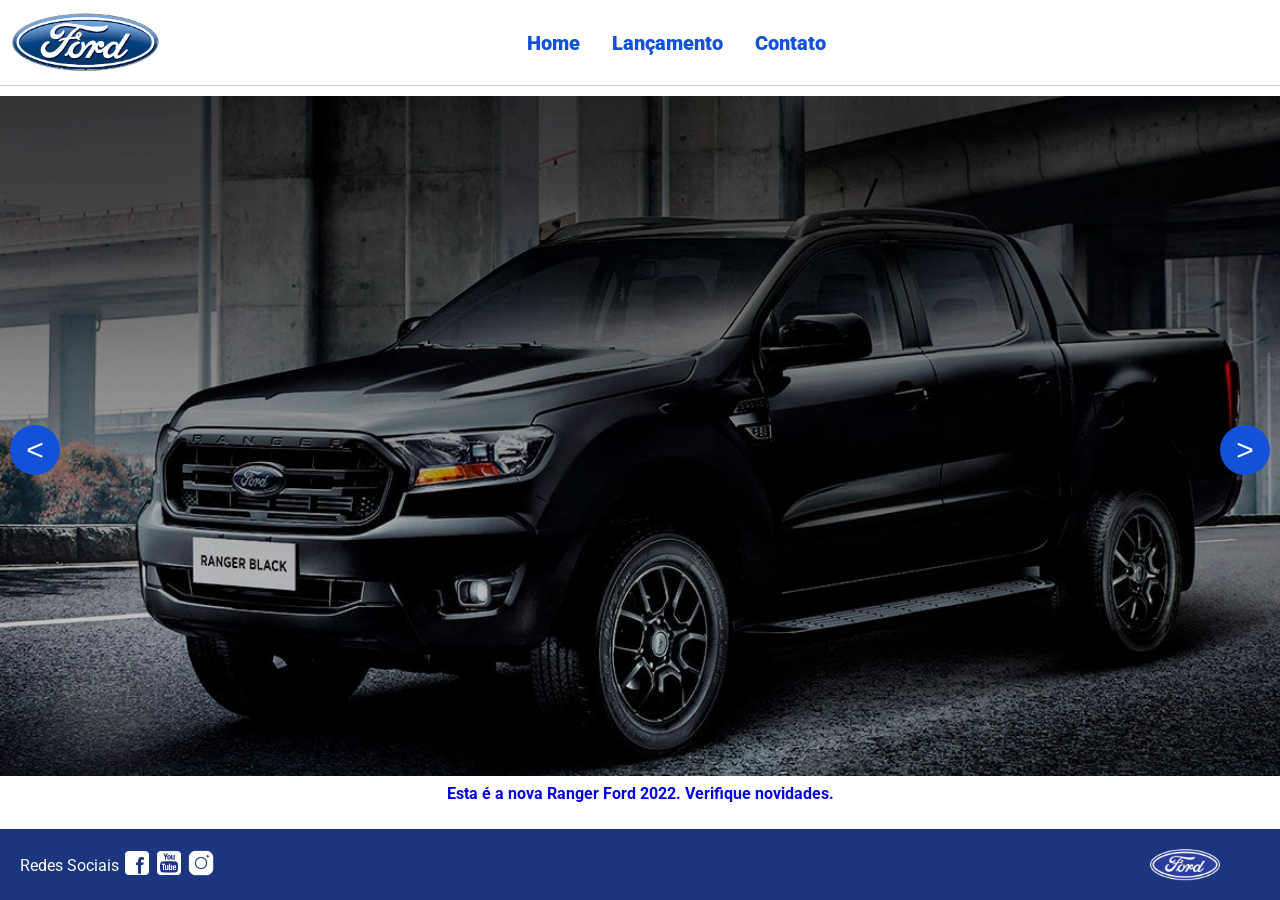
<file: index.html>
<!DOCTYPE html>
<html lang="pt-br">
<head>
    <meta charset="UTF-8">
    <meta http-equiv="X-UA-Compatible" content="IE=edge">
    <meta name="viewport" content="width=device-width, initial-scale=1.0">
    <title>Ford</title>    
    <link href="css/reset.css" rel="stylesheet">
    <link href="css/style.css" rel="stylesheet">
    
</head>
<body>
    <header>       
        <div>
            <img src="img/logo-ford-256.png" width="150" class="logo" />
        </div>
        <nav>
            <ul>
                <li>
                    <a href="index.html">Home</a>
                </li>
                <li>
                    <a href="lancamento.html">Lançamento</a>
                </li>
                <li>
                    <a href="contato.html">Contato</a>
                </li>
            </ul>
        </nav>

    </header>
    <main>

        <button id="avance_btn"> > </button>
        <div id="carousel"></div>
        <button id="volte_btn"> < </button>

        <div id="carousel-title"></div>
        <script src="js/carousel.js"></script>

        <script>
             //insert each image on carousel
            carouselArr.push(new Carousel("imagem_1.jpg","Esta é a nova Ranger Ford 2022. Verifique novidades.","lancamento.html"));
            carouselArr.push(new Carousel("imagem_2.jpg","Ford a nossa história","#"));
            carouselArr.push(new Carousel("imagem_3.jpg","Nova Ford Bronco Sport 2022","lancamento.html"));
            Carousel.Start(carouselArr);
        </script>
    </main>
    <footer>
        <nav id="social">
            <ul>
                <li><span class="redesociais">Redes Sociais</span></li>
                <li><a href="#" title="Facebook"><img src="img/facebook-50.png"></a></li>
                <li><a href="#" title="YouTube"><img src="img/youtube-squared-50.png"></a></li>
                <li><a href="#" title="Instagram"><img src="img/instagram-logo-50.png"></a></li>
            </ul>
        </nav>
        <div>
           <img src="img/ford-96.png" width="70"  />
        </div>
    </footer>    
</body>
</html>
</file>
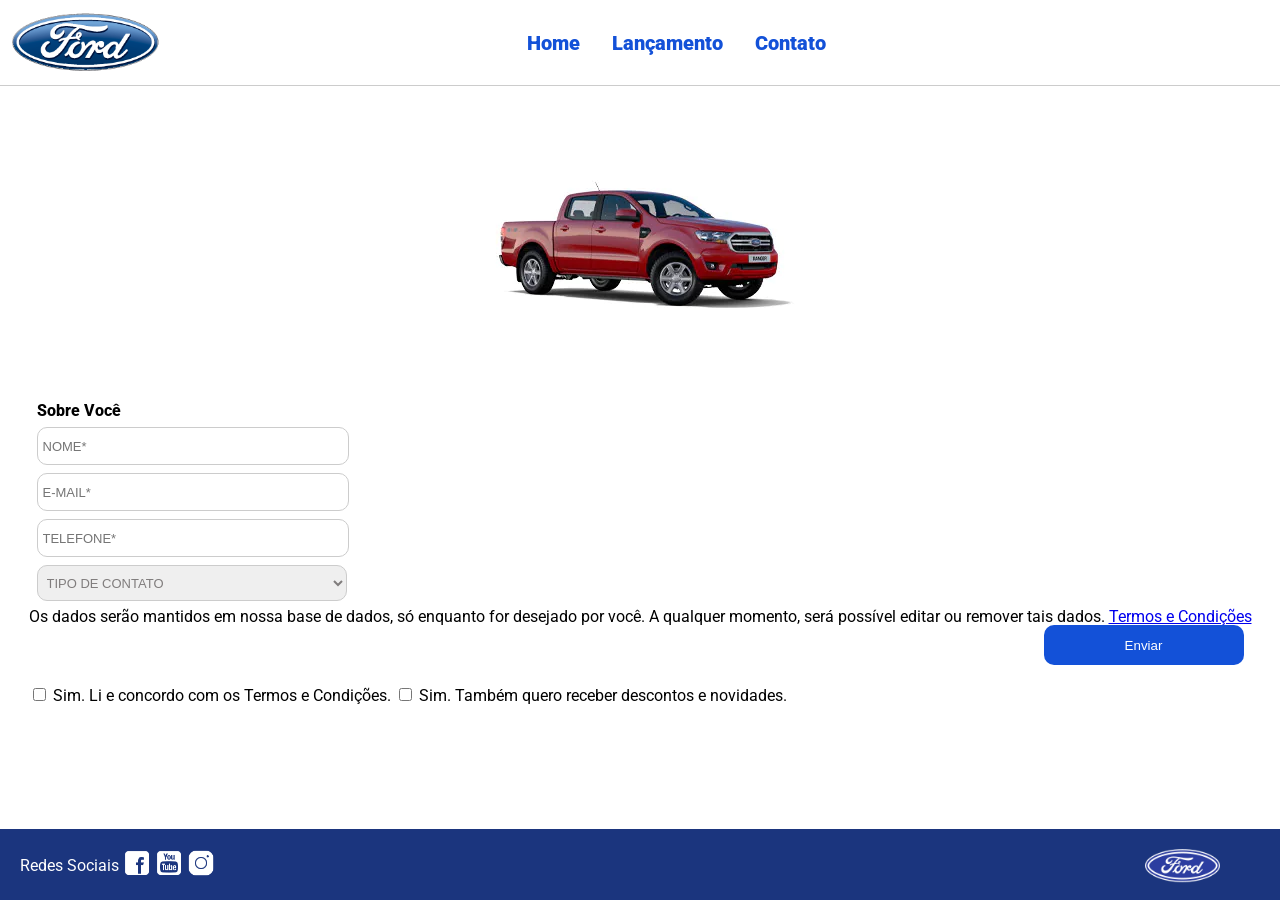
<file: contato.html>
<!DOCTYPE html>
<html lang="pt-br">
<head>
    <meta charset="UTF-8">
    <meta http-equiv="X-UA-Compatible" content="IE=edge">
    <meta name="viewport" content="width=device-width, initial-scale=1.0">
    <title>Ford</title>    
    <link href="css/reset.css" rel="stylesheet">
    <link href="css/style.css" rel="stylesheet">
    <link href="css/form.css" rel="stylesheet">
    <script src="js/form.js"></script>
</head>
<body>
    <header>       
        <div>
            <img src="img/logo-ford-256.png" width="150" class="logo" alt="Logo Ford" />
        </div>
        <nav>
            <ul>
                <li><a href="index.html">Home</a></li>
                <li><a href="lancamento.html">Lançamento</a></li>
                <li><a href="contato.html">Contato</a></li>
            </ul>
        </nav>
    </header>
       <main>
        <div class="forms">
            <div>
                <img src="img/xls 2.2 diesel.jpg" alt="Ford Ranger XLS 2.2 Diesel">
            </div>
            <div>
                <h2 class="titulo">Sobre Você</h2>
                <!-- Adicionado return false para o JS tratar o envio sem recarregar a página -->
                <form onsubmit="Post(this); return false;">
                    <input type="text" name="nome" placeholder="NOME*" class="fordform" required>
                    <!-- Alterado para type="email" para validação nativa do navegador -->
                    <input type="email" name="email" placeholder="E-MAIL*" class="fordform" required>
                    <!-- Alterado para type="tel" para melhor usabilidade mobile -->
                    <input type="tel" name="telefone" placeholder="TELEFONE*" class="fordform" required>
                    
                    <select name="contato" class="fordform" required>
                        <!-- Adicionado value="" e disabled para obrigar a escolha de uma opção válida -->
                        <option value="" disabled selected>TIPO DE CONTATO</option>
                        <option value="elogio">ELOGIO</option>
                        <option value="reclamacao">RECLAMAÇÃO</option>
                        <option value="solicitacao">SOLICITAÇÃO</option>
                    </select>
                       
                    <P class="textoPragrafo">Os dados serão mantidos em nossa base de dados, só enquanto for desejado por você. A 
                    qualquer momento, será possível editar ou remover tais dados. <a href="https://www.ford.com.br/politica-de-privacidade/" target="_blank">Termos e Condições</a></P>
                     
                    <div>

                    <div class="checkbox_item">
                        <input type="checkbox" id="checkbox_1">
                        <label for="checkbox_1">Sim. Li e concordo com os Termos e Condições.</label>
                        
                    </div>

                    <div class="checkbox_item">
                        <input type="checkbox" id="checkbox_2">
                        <label for="checkbox_2">Sim. Também quero receber descontos e novidades.</label>

                    </div>


                     </div>

                    <!-- Padronizado o name para minúsculo (mensagem) -->
                   
                    <button id="btn_enviar" class="btn">Enviar</button>
                </form>
             
            </div>
        </div>
    </main>
    
    <footer>
        <nav id="social">
            <ul>
                <li><span class="redesociais">Redes Sociais</span></li>
                <li><a href="#" title="Facebook"><img src="img/facebook-50.png" alt="Facebook"></a></li>
                <li><a href="#" title="YouTube"><img src="img/youtube-squared-50.png" alt="YouTube"></a></li>
                <li><a href="#" title="Instagram"><img src="img/instagram-logo-50.png" alt="Instagram"></a></li>
            </ul>
        </nav>
        <div>
           <img src="img/ford-96.png" width="75" alt="Logo Ford Rodapé" />
        </div>
    </footer>    
</body>
</html>
</file>
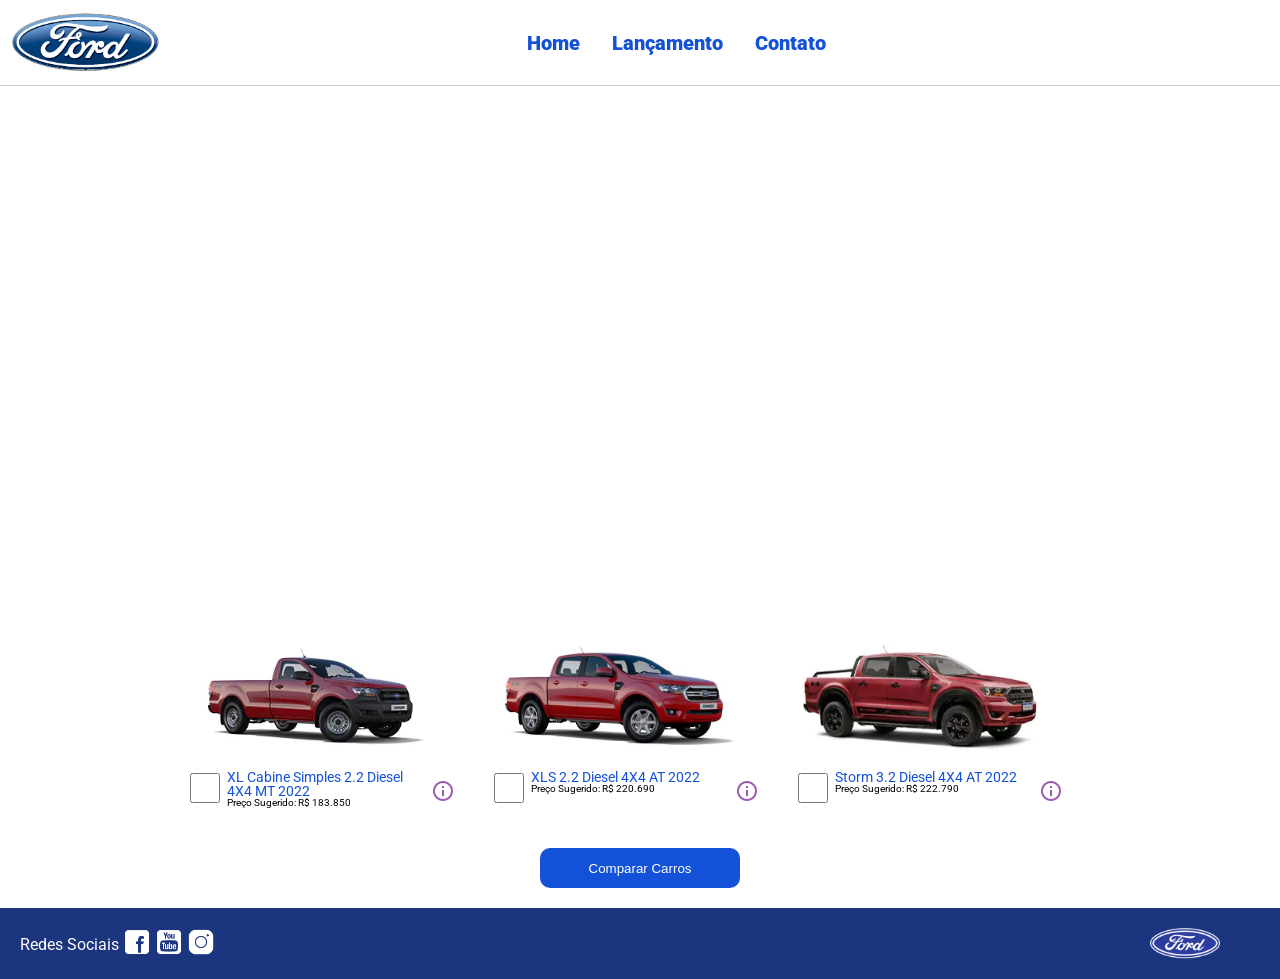
<file: lancamento.html>
<!DOCTYPE html>
<html lang="pt-br">
<head>
    <meta charset="UTF-8">
    <meta http-equiv="X-UA-Compatible" content="IE=edge">
    <meta name="viewport" content="width=device-width, initial-scale=1.0">
    <title>Ford</title>    
    <link href="css/reset.css" rel="stylesheet">
    <link href="css/style.css" rel="stylesheet">
    <link href="css/lancamento.css" rel="stylesheet">
    <script src="js/compare.js"></script>
</head>
<body>
    <header>       
        <div>
            <img src="img/logo-ford-256.png" width="150" class="logo" />
        </div>
        <nav>
            <ul>
                <li>
                    <a href="index.html">Home</a>
                </li>
                <li>
                    <a href="lancamento.html">Lançamento</a>
                </li>
                <li>
                    <a href="contato.html">Contato</a>
                </li>
            </ul>
        </nav>

    </header>
    <main>
        <div>
            <iframe style = "display: block; margin-bottom: 30px; margin-left: auto; margin-right: auto; width: 100%;
            height: 500px;" src="https://www.youtube-nocookie.com/embed/vQsryuNmsL0?controls=0&autoplay=1&modestbranding=0&loop=1&mute=1&rel=0&hd=1" title="YouTube video player" frameborder="0" allow="accelerometer; autoplay; clipboard-write; encrypted-media; gyroscope; picture-in-picture" allowfullscreen></iframe>
        </div>
        <div>
            <ul class="modelcars">
                <li> 
                    <img src="img/XL Cabine.jpg" class="photocar">
                    <div class="infocar">
                        <div>
                            <input type="checkbox" value="car1" class="checkbox" onchange="SetCarToCompare(this, new Car('XL Cabine Simples 2.2 Diesel 4X4 MT 2022', 183850, 511, 1821, 232, 1234, 2.2, 160, 1420, 'Aço Estampado 16', 'img/XL Cabine.jpg'));">
                        </div>
                        <div class="info">
                            <span class="textmodel">XL Cabine Simples 2.2 Diesel 4X4 MT 2022</span>
                            <span class="textprice">Preço Sugerido: R$ 183.850</span>
                        </div>
                        <div>
                            <img src="img/info.png">
                        </div>
                    </div>
                </li>
                <li>
                    <img src="img/xls 2.2 diesel.jpg" class="photocar">
                    <div class="infocar">
                        <div>
                            <input type="checkbox" value="car1" class="checkbox" onchange="SetCarToCompare(this, new Car('XLS 2.2 Diesel 4X4 AT 2022', 220690, 511, 1821, 232, 1076, 2.2, 160, 1180, 'Aço Estampado 16', 'img/xls 2.2 diesel.jpg'));">
                        </div>
                        <div class="info">
                            <span class="textmodel">XLS 2.2 Diesel 4X4 AT 2022</span>
                            <span class="textprice">Preço Sugerido: R$ 220.690</span>
                        </div>
                        <div>
                            <img src="img/info.png">
                        </div>
                    </div>
                </li>
                <li>
                    <img src="img/storm.jpg" class="photocar">
                    <div class="infocar">
                        <div>
                            <input type="checkbox" value="car1" class="checkbox" onchange="SetCarToCompare(this, new Car('Storm 3.2 Diesel 4X4 AT 2022', 222790, 511, 1821, 232, 1040, 3.2, 200, 1180, 'Liga Leve 17', 'img/storm.jpg'));">
                        </div>
                        <div class="info">
                            <span class="textmodel">Storm 3.2 Diesel 4X4 AT 2022</span>
                            <span class="textprice">Preço Sugerido: R$ 222.790</span>
                        </div>
                        <div>
                            <img src="img/info.png">
                        </div>
                    </div>
                </li>
            </ul>
        </div>
        <div style="text-align: center;padding-bottom: 20px;">
            <button type="button" style="height: 40px; width: 200px;" onclick="ShowCompare()">Comparar Carros</button>
        </div> 
    </main>
    <footer>
        <nav id="social">
            <ul>
                <li><span class="redesociais">Redes Sociais</span></li>
                <li><a href="#" title="Facebook"><img src="img/facebook-50.png"></a></li>
                <li><a href="#" title="YouTube"><img src="img/youtube-squared-50.png"></a></li>
                <li><a href="#" title="Instagram"><img src="img/instagram-logo-50.png"></a></li>
            </ul>
        </nav>
        <div>
           <img src="img/ford-96.png" width="70"  />
        </div>
    </footer> 
    <div id="compare">
        <table>
            <tbody>
            <tr >
            <td>&nbsp;</td>
            <td id="compare_image_0"></td>
            <td id="compare_image_1"></td>
            </tr>
            <tr >
            <td>Modelo</td>
            <td id="compare_modelo_0"></td>
            <td id="compare_modelo_1"></td>
            </tr>
            <tr >
            <td>Altura da ca&ccedil;amba (mm)</td>
            <td id="compare_alturacacamba_0"></td>
            <td id="compare_alturacacamba_1"></td>
            </tr>
            <tr >
            <td >Altura do ve&iacute;culo (mm)</td>
            <td id="compare_alturaveiculo_0"></td>
            <td id="compare_alturaveiculo_1"></td>
            </tr>
            <tr>
            <td>Altura livre do solo (mm)</td>
            <td id="compare_alturasolo_0"></td>
            <td id="compare_alturasolo_1"></td>
            </tr>
            <tr >
            <td >Capacidade de carga (Kg)</td>
            <td id="compare_capacidadecarga_0"></td>
            <td id="compare_capacidadecarga_1"></td>
            </tr>
            <tr >
            <td >Motor</td>
            <td id="compare_motor_0"></td>
            <td id="compare_motor_1"></td>
            </tr>
            <tr >
            <td >Pot&ecirc;ncia (cv)</td>
            <td id="compare_potencia_0"></td>
            <td id="compare_potencia_1"></td>
            </tr>
            <tr >
            <td >Volume de ca&ccedil;amba (L)</td>
            <td id="compare_volumecacamba_0"></td>
            <td id="compare_volumecacamba_1"></td>
            </tr>
            <tr >
            <td >Roda</td>
            <td id="compare_roda_0"></td>
            <td id="compare_roda_1"></td>
            </tr>
            <tr >
            <td >Pre&ccedil;o</td>
            <td id="compare_preco_0"></td>
            <td id="compare_preco_1"></td>
            </tr>
            </tbody>
            
        </table>
        <div style="text-align: center;padding-bottom: 20px;">
            <button type="button" style="height: 40px; width: 200px;" onclick="HideCompare()">Fechar</button>
        </div> 
    </div>   
</body>
</html>
</file>
<file: css/style.css>
@import url('https://fonts.googleapis.com/css2?family=Roboto:wght@300&display=swap');

body {
    background: #FFFFFF;
    height: 100%;
    font-family: 'Roboto', sans-serif;
}

html {
    height: 100%;
}

div#carousel {
    height: 95vh;
    width: 100%;
    max-height: 680px;
    -webkit-transition: all .3s ease-in-out;
    -moz-transition: all .3s ease-in-out;
    transition: all .3s ease-in-out;
}


div#carousel-title a {
    text-decoration: none;
}

div#carousel-title  {
    display: block;
    text-align: center;
    margin-top: 10px;
    margin-bottom: 10px;
    font-weight: bold;
}

header ul {
    text-align: center;
    margin-left: auto;
    margin-right: auto;
    display: block;
}

ul {
	display: inline-block;
}

header {
    background: #FFFFFF;
    border-bottom: 1px solid #ccc;
    margin-bottom: 10px;
    padding: 10px;
}

header div {
    display: inline;
    vertical-align: middle;
}

header nav {
    display: inline-block;
    vertical-align: middle;
    width: 80vw;
}

header nav a {
    color: #1351d8;
    font-size: 20px;
    text-decoration: none;
    font-weight: 900;
    margin-left: 14px;
    margin-right: 14px;
}

header nav a:hover {
    color: #1b357e;
    text-decoration: none;
    font-weight: 900;
}

nav li {
    display: inline;
    list-style: none;
}

main {
    min-height: calc(100% - 167px);
}

nav#social {
    display: inline;
    width: 80%;
}

nav#social ul img {
    width: 28px;
}

span.redesociais {
    color: #ffffff;
    vertical-align: super;
}

footer {
    background: #1B357E;
    padding: 20px;
}

footer div {
    display: inline;
    float: right;
    margin-right: 40px;
}

button:hover {
    background: #1b357e;
}
button {
    background: #1351d8;
    color: #fff;
    border: 0px;
    border-radius: 10px;
}

#avance_btn, 
#volte_btn {
    position: absolute;
    top: 50%;
    transform: translateY(-50%);
    width: 50px;
    height: 50px;
    border-radius: 50%;
    border: none;
    cursor: pointer;
    font-size: 30px;
    background: #1351d8;
    z-index: 10;
}

#avance_btn {
    right: 10px;
}

#volte_btn {
    left: 10px;
}
</file>
<file: css/form.css>
.fordform {
    display: block;
    width: 300px;
    border: 1px solid #cccccc;
    border-radius: 10px;
    height: 26px;
    margin: 8px;
    font-size: 13px;
    padding: 5px;
}

select.fordform {
    width: 310px;
    height: 36px;
    color: #807d7d;
}

input:focus-visible {
    outline: none;
}

select:focus-visible {
    outline: none;
}

main div {
    display: inline-block;
    vertical-align: top;
    text-align: left;
    padding-top: 30px;
    padding-bottom: 30px;
}

.forms {
    display: block;
    text-align: center;
}

h2 {
    text-align: left;
    font-weight: 800;
}

h3 {
     height: 26px;
    margin: 8px;
    font-size: 13px;
    padding: 5px;
}


button {
    width: 200px;
    height: 40px;
    margin-right: 8px;
    float: right;
}

.titulo {
    margin-left: 8px;
}
</file>
<file: css/lancamento.css>
ul.modelcars {
    display: block;
    text-align: center;
    margin-bottom: 40px;
}

ul.modelcars li {
    display: inline-block;
    text-align: left;
    width: 300px;
    vertical-align: top;
}

img.photocar {
    display: block;
    width: 250px;
}

.checkbox {
    width: 30px;
    height: 30px;
    border: 1px solid #1b357e;
}

.infocar div {
    display: inline-block;
}

.info {
    width: 200px;
    vertical-align: top;
}

.textmodel {
    display: block;
    text-align: left;
    font-size: 14px;
    color: #1351d8;
    
}
.textprice {
    display: block;
    text-align: left;
    font-size: 10px;
}

table {
    border-collapse: collapse;
    width: 80%;
    margin-left: auto;
    margin-right: auto;
    margin-top: 2vh;
    margin-bottom: 10px;
  }
  
  th, td {
    text-align: left;
    padding: 8px;
  }

  td:nth-child(1) {  
    font-weight: 700;
    width: 40%;
  }

  tr:nth-child(even) {background-color: #f2f2f2;}

div#compare {
    position: absolute;
    display: none;
    width: 50vw;
    max-width: 800px;
    min-width: 400px;
    height: 80vh;
    max-height: 700px;
    min-height: 350px;
    background: #fff;
    top: calc(100vh - 80%);
    left: 25vw;
    border-radius: 10px;
    padding: 10px;
    -webkit-box-shadow: 1px 1px 6px 0px rgb(0 0 0 / 34%);
    box-shadow: 1px 1px 6px 0px rgb(0 0 0 / 34%);
}
</file>
